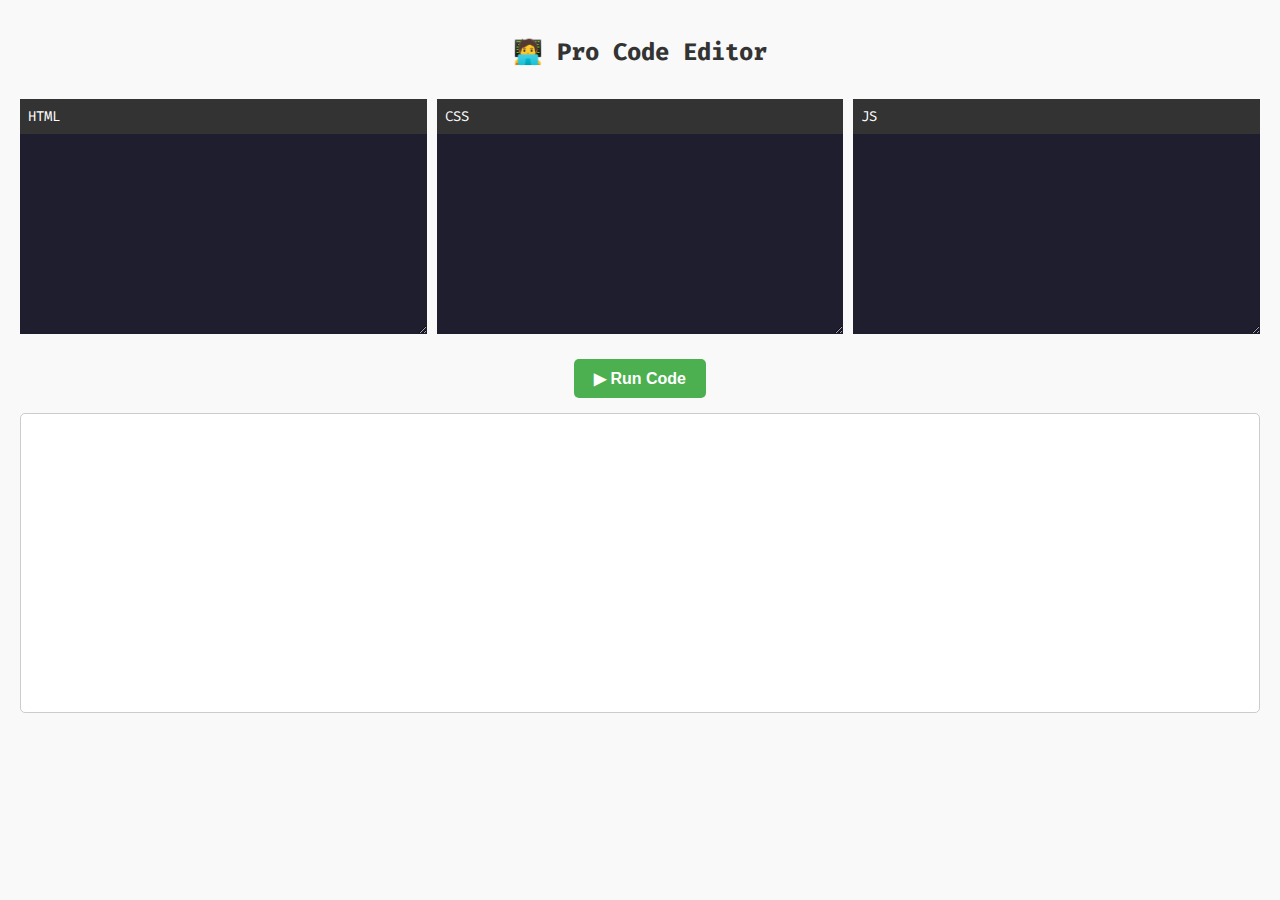
<file: index.html>
<!DOCTYPE html>
<html lang="en">
<head>
  <meta charset="UTF-8" />
  <meta name="viewport" content="width=device-width, initial-scale=1.0"/>
  <title>Pro Code Editor</title>
  <link href="https://fonts.googleapis.com/css2?family=Fira+Code&display=swap" rel="stylesheet">
  <link rel="stylesheet" href="style.css" />
</head>
<body>
  <header>
    <h1>🧑‍💻 Pro Code Editor</h1>
  </header>

  <main class="editor-wrapper">
    <section class="panel">
      <label for="html">HTML</label>
      <textarea id="html" spellcheck="false"></textarea>
    </section>
    <section class="panel">
      <label for="css">CSS</label>
      <textarea id="css" spellcheck="false"></textarea>
    </section>
    <section class="panel">
      <label for="js">JS</label>
      <textarea id="js" spellcheck="false"></textarea>
    </section>
  </main>

  <div class="run-container">
    <button id="run">▶ Run Code</button>
  </div>

  <iframe id="output"></iframe>

  <script src="https://code.jquery.com/jquery-3.6.0.min.js"></script>
  <script src="jsbinjquery.js"></script>
  <script src="jquery-3.7.1.min.js"></script>
</body>
</html>
</file>
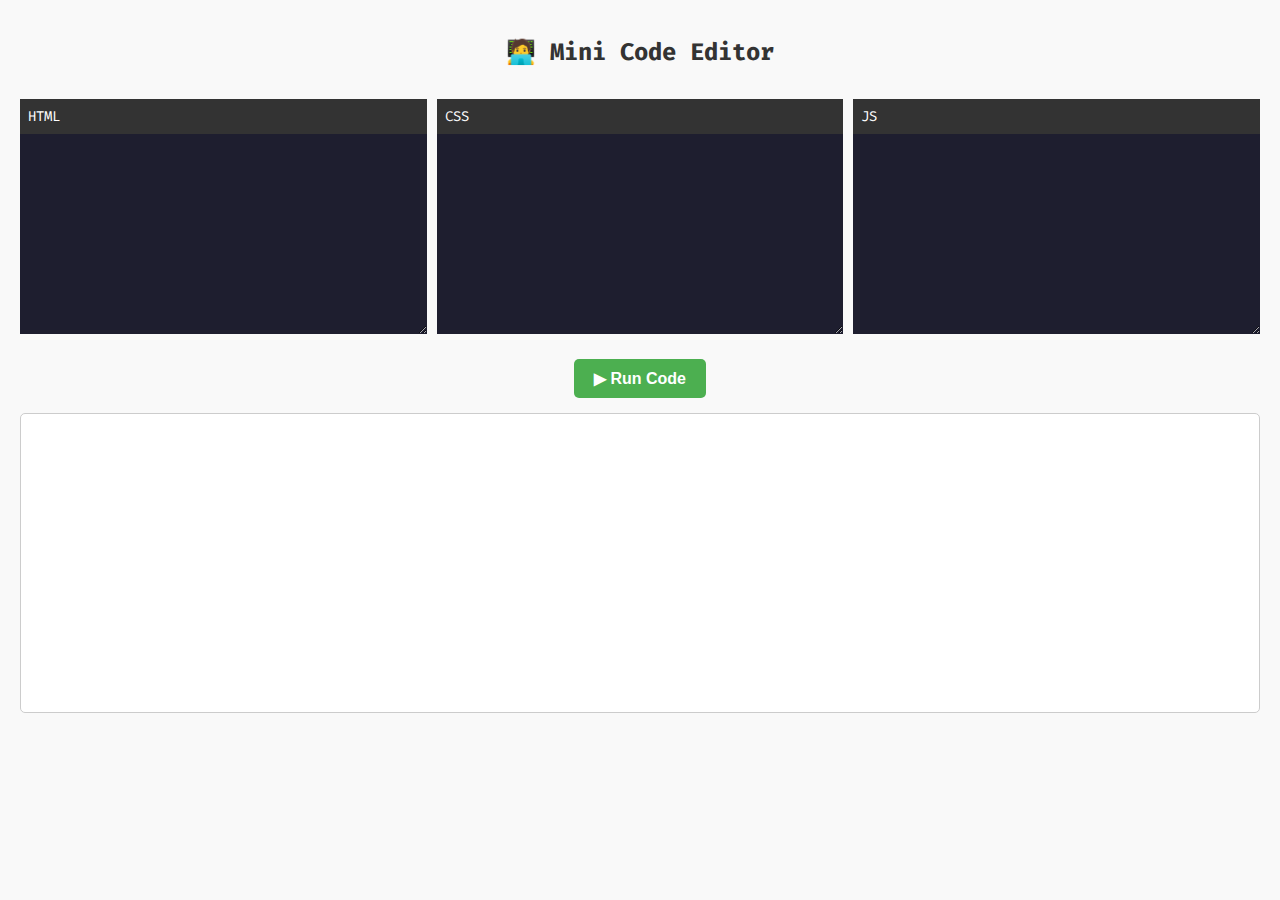
<file: jsbin.html>
<!DOCTYPE html>
<html lang="en">
<head>
  <meta charset="UTF-8" />
  <meta name="viewport" content="width=device-width, initial-scale=1.0"/>
  <title>Pro Code Editor</title>
  <link href="https://fonts.googleapis.com/css2?family=Fira+Code&display=swap" rel="stylesheet">
  <link rel="stylesheet" href="style.css" />
</head>
<body>
  <header>
    <h1>🧑‍💻 Mini Code Editor</h1>
  </header>

  <main class="editor-wrapper">
    <section class="panel">
      <label for="html">HTML</label>
      <textarea id="html" spellcheck="false"></textarea>
    </section>
    <section class="panel">
      <label for="css">CSS</label>
      <textarea id="css" spellcheck="false"></textarea>
    </section>
    <section class="panel">
      <label for="js">JS</label>
      <textarea id="js" spellcheck="false"></textarea>
    </section>
  </main>

  <div class="run-container">
    <button id="run">▶ Run Code</button>
  </div>

  <iframe id="output"></iframe>

  <script src="https://code.jquery.com/jquery-3.6.0.min.js"></script>
  <script src="jsbinjquery.js"></script>
  <script src="jquery-3.7.1.min.js"></script>
</body>
</html>
</file>
<file: style.css>
:root {
    --background: #f9f9f9;
    --panel-bg: #1e1e2f;
    --text-color: #ffffff;
    --border: #ccc;
    --button-bg: #4CAF50;
    --button-hover: #45a049;
    --font: 'Fira Code', monospace;
  }
  
  * {
    box-sizing: border-box;
  }
  
  body {
    margin: 0;
    background: var(--background);
    font-family: var(--font), monospace;
    display: flex;
    flex-direction: column;
    align-items: stretch;
    padding: 20px;
  }
  
  header {
    text-align: center;
    margin-bottom: 15px;
  }
  
  h1 {
    font-size: 24px;
    color: #333;
  }
  
  .editor-wrapper {
    display: flex;
    gap: 10px;
    justify-content: center;
    margin-bottom: 10px;
  }
  
  .panel {
    flex: 1;
    display: flex;
    flex-direction: column;
  }
  
  .panel label {
    background-color: #333;
    color: white;
    padding: 8px;
    font-size: 14px;
  }
  
  textarea {
    height: 200px;
    background-color: var(--panel-bg);
    color: var(--text-color);
    border: none;
    padding: 10px;
    resize: vertical;
    font-size: 14px;
    font-family: var(--font);
    outline: none;
  }
  
  .run-container {
    display: flex;
    justify-content: center;
    margin: 15px 0;
  }
  
  button#run {
    padding: 10px 20px;
    font-size: 16px;
    font-weight: bold;
    background-color: var(--button-bg);
    color: white;
    border: none;
    border-radius: 5px;
    cursor: pointer;
    transition: background 0.3s ease;
  }
  
  button#run:hover {
    background-color: var(--button-hover);
  }
  
  iframe {
    width: 100%;
    height: 300px;
    border: 1px solid var(--border);
    border-radius: 5px;
    background: white;
  }
</file>
